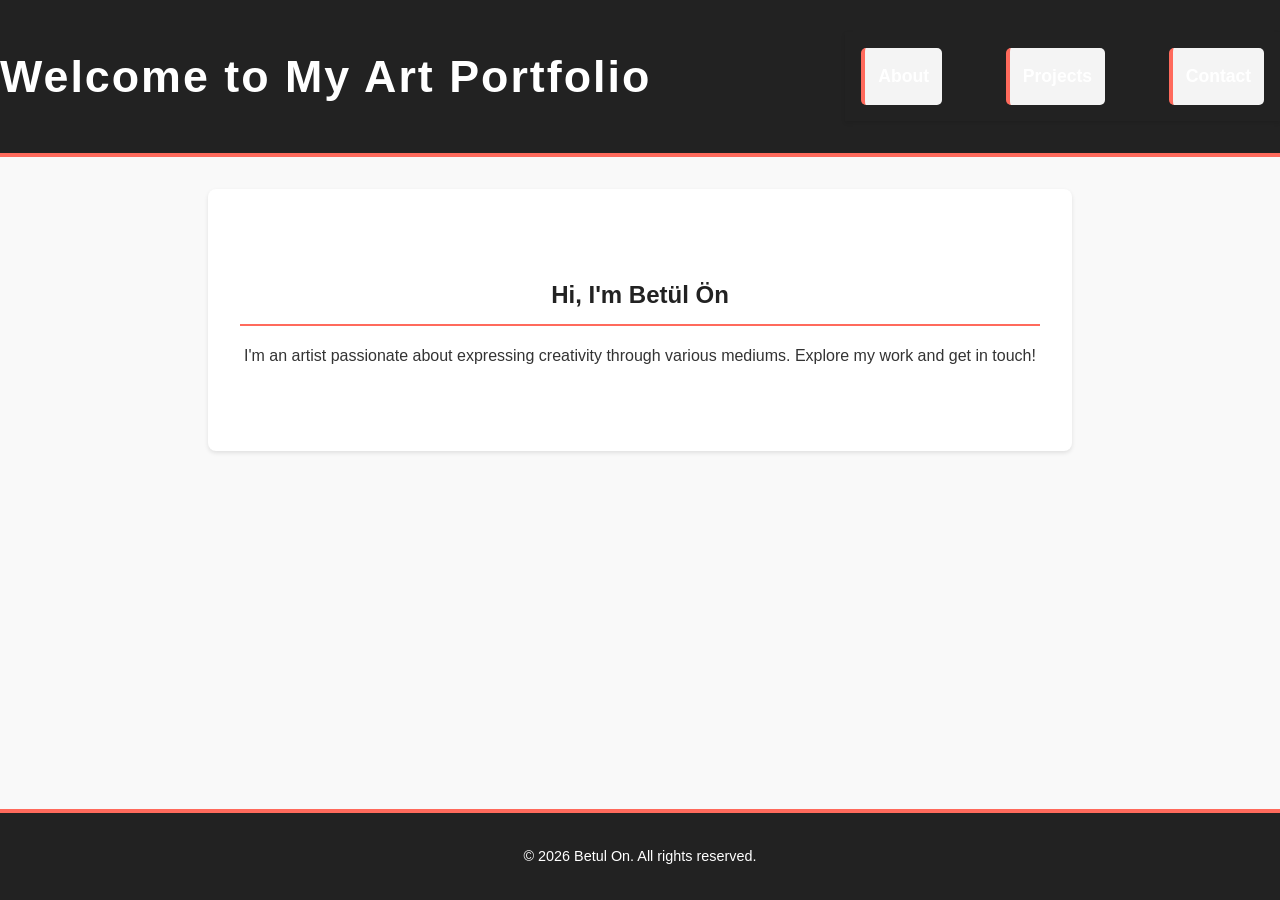
<file: index.html>
<!DOCTYPE html>
<html lang="en">
<head>
    <meta charset="UTF-8">
    <meta name="viewport" content="width=device-width, initial-scale=1.0">
    <title>Welcome</title>
    <link rel="stylesheet" href="style.css">
</head>
<body>
    <header>
        <h1>Welcome to My Art Portfolio</h1>
        <nav>
            <ul>
                <li><a href="about.html">About</a></li>
                <li><a href="projects.html">Projects</a></li>
                <li><a href="contact.html">Contact</a></li>
            </ul>
        </nav>
    </header>
    <main>
        <section class="intro">
            <h2>Hi, I'm Betül Ön</h2>
            <p>I'm an artist passionate about expressing creativity through various mediums. 
                Explore my work and get in touch!</p>
        </section>
    </main>
    <footer>
        <p>&copy; 2026 Betul On. All rights reserved.</p>
    </footer>
    <script>
        function toggleMenu() {
            const navMenu = document.getElementById('nav-menu');
            navMenu.classList.toggle('show-menu');
        }
    </script>
</body>
</html>
</file>
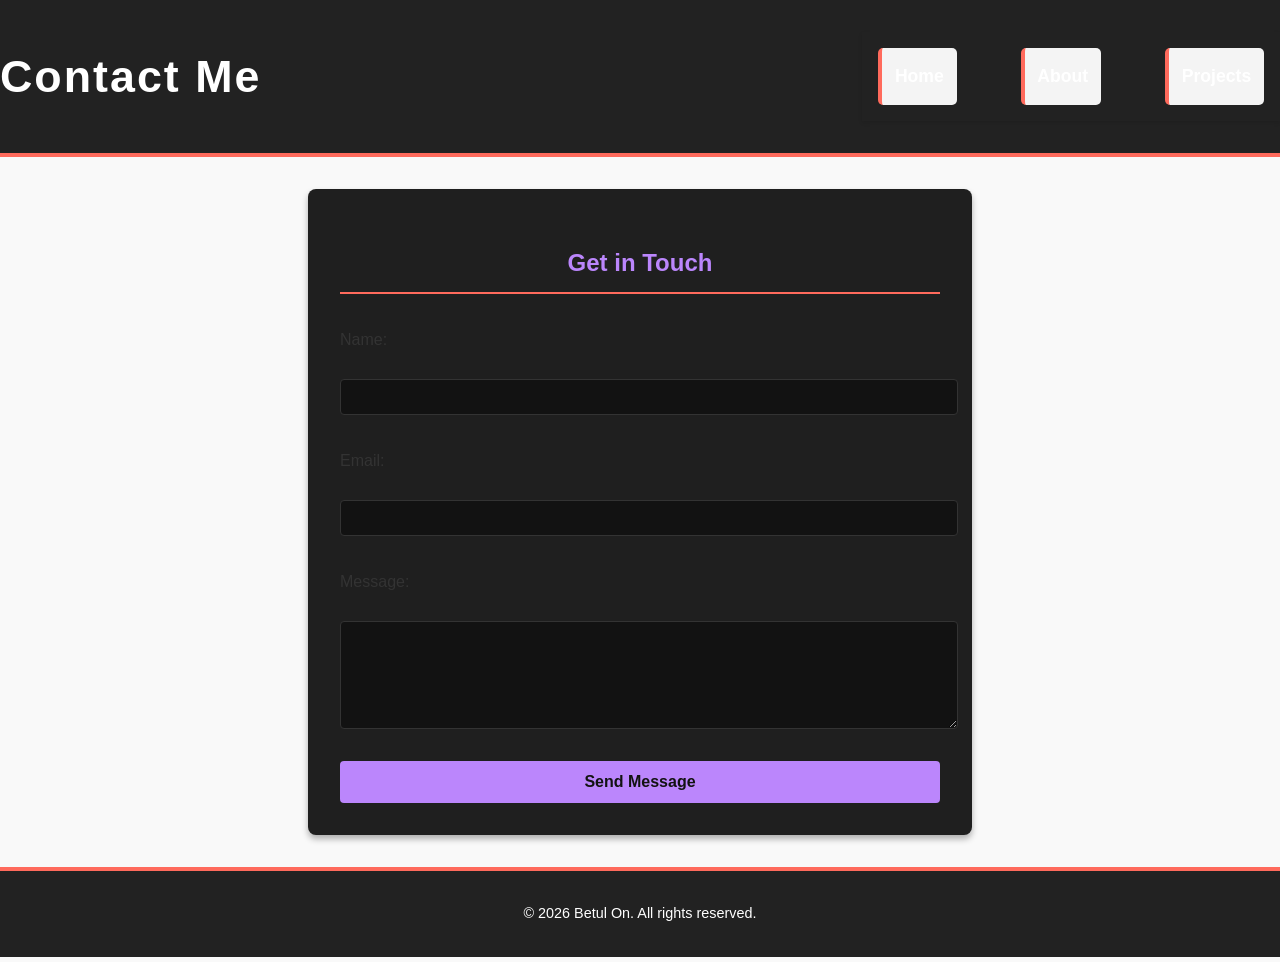
<file: contact.html>
<!DOCTYPE html>
<html lang="en">
<head>
    <meta charset="UTF-8">
    <meta name="viewport" content="width=device-width, initial-scale=1.0">
    <title>Contact</title>
    <link rel="stylesheet" href="style.css">
</head>
<body>
    <header>
        <h1>Contact Me</h1>
        <nav>
            <ul>
                <li><a href="index.html">Home</a></li>
                <li><a href="about.html">About</a></li>
                <li><a href="projects.html">Projects</a></li>
            </ul>
        </nav>
    </header>

    <main>
        <section class="contact-form">
            <h2>Get in Touch</h2>

            <form action="https://formspree.io/f/xredqzzo" method="POST">
                <label for="name">Name:</label>
                <input type="text" id="name" name="name" required>

                <label for="email">Email:</label>
                <input type="email" id="email" name="email" required>

                <label for="message">Message:</label>
                <textarea id="message" name="message" rows="5" required></textarea>

                <button type="submit">Send Message</button>
            </form>
        </section>
    </main>

    <footer>
        <p>&copy; 2026 Betul On. All rights reserved.</p>
    </footer>
</body>
</html>
</file>
<file: style.css>
/* --- Dark Minimalist Portfolio Styles --- */
body {
    background-color: #121212;
    color: #e0e0e0;
    font-family: 'Arial', sans-serif;
    margin: 0;
    padding: 0;
    display: flex;
    flex-direction: column;
    min-height: 100vh;
}
header {
    display: flex;
    justify-content: space-between;
    align-items: center;
    padding: 1rem 2rem;
    background-color: #1f1f1f;
}
nav ul {
    display: flex;
    justify-content: center;
    list-style: none;
    padding: 0;
    gap: 2rem;
}
nav a {
    text-decoration: none;
    color: #e0e0e0;
    font-weight: bold;
    transition: color 0.3s;
}
nav a:hover {
    color: #bb86fc;
}
.intro {
    text-align: center;
    padding: 4rem 2rem;
    flex: 1;
}
footer {
    text-align: center;
    padding: 1rem 0;
    background-color: #1f1f1f;
    color: #a0a0a0;
    margin-top: auto;
}
/* --- End Dark Minimalist Portfolio Styles --- */

/* General Body Styling: Sets the overall font, background, and text color for the page. */
body {
    font-family: 'Helvetica Neue', Arial, sans-serif;
    margin: 0;
    padding: 0;
    line-height: 1.8;
    background: #f9f9f9; /* Light neutral background */
    color: #333; /* Dark text for contrast */
}

/* Header Styling: Creates a professional and minimalist header with a dark background and accent color. */
header {
    background: #222; /* Dark background for contrast */
    color: #fff; /* White text for readability */
    padding: 2rem 0;
    text-align: center;
    border-bottom: 4px solid #ff6a5c; /* Accent color */
}
header h1 {
    margin: 0;
    font-size: 2.8rem;
    font-weight: bold;
    letter-spacing: 2px;
}
header p {
    margin: 0;
    font-size: 1.2rem;
    font-style: italic;
    color: #ff6a5c; /* Accent color */
}

/* Section Styling: Adds a clean and centered layout for each section with subtle shadows. */
section {
    margin: 2rem auto;
    padding: 2rem;
    max-width: 800px; /* Center content and limit width */
    background: #fff; /* Clean white background */
    border-radius: 8px;
    box-shadow: 0 2px 4px rgba(0, 0, 0, 0.1); /* Subtle shadow */
}
section h2, section h3 {
    color: #222; /* Dark headings */
    border-bottom: 2px solid #ff6a5c; /* Accent underline */
    padding-bottom: 0.5rem;
    margin-bottom: 1rem;
}

/* About Me Image Styling: Styles the profile picture with a circular shape and accent border. */
#about img {
    display: block;
    margin: 1rem auto;
    border-radius: 50%;
    width: 120px;
    height: 120px;
    object-fit: cover;
    border: 3px solid #ff6a5c; /* Accent border */
}

/* Skills Section Styling: Highlights each skill with a subtle background and accent border. */
ul li {
    background: #f4f4f4; /* Subtle background */
    color: #222; /* Dark text */
    margin: 0.5rem 0;
    padding: 0.8rem;
    border-radius: 5px;
    text-align: center;
    font-weight: bold;
    border-left: 4px solid #ff6a5c; /* Accent border */
}

/* Portfolio Links Styling: Styles the links to projects with an accent color and hover effect. */
#portfolio ul li a {
    color: #ff6a5c; /* Accent color */
    text-decoration: none;
    font-weight: bold;
}
#portfolio ul li a:hover {
    text-decoration: underline;
}

/* Contact Form Styling: Creates a clean and user-friendly form layout. */
form {
    display: flex;
    flex-direction: column;
    gap: 1rem;
}
form input, form textarea, form button {
    padding: 0.8rem;
    border: 1px solid #ddd;
    border-radius: 5px;
    font-size: 1rem;
    background: #f9f9f9;
}
form input:focus, form textarea:focus {
    outline: none;
    border-color: #ff6a5c; /* Accent color */
}
form button {
    background: #ff6a5c; /* Accent color */
    color: #fff;
    cursor: pointer;
    transition: background 0.3s;
    border: none;
}
form button:hover {
    background: #e55a4c; /* Darker accent on hover */
}

/* Footer Styling: Creates a minimalist footer with a dark background and accent border. */
footer {
    text-align: center;
    padding: 1rem;
    background: #222; /* Dark background */
    color: #fff; /* White text */
    font-size: 0.9rem;
    border-top: 4px solid #ff6a5c; /* Accent border */
}

/* Navigation Bar Styling: Adds a modern and visually appealing design to the navbar */
nav {
    background: #222; /* Dark background for contrast */
    padding: 1rem 0; /* Add spacing around the navbar */
    box-shadow: 0 2px 4px rgba(0, 0, 0, 0.1); /* Subtle shadow for depth */
}
nav ul {
    list-style: none; /* Remove default list styling */
    display: flex; /* Align items horizontally */
    justify-content: center; /* Center the menu items */
    margin: 0;
    padding: 0;
}
nav ul li {
    margin: 0 1rem; /* Add spacing between menu items */
}
nav ul li a {
    text-decoration: none; /* Remove underline from links */
    color: #fff; /* White text for contrast */
    font-size: 1.1rem; /* Slightly larger font size */
    font-weight: bold; /* Make the text bold */
    transition: color 0.3s; /* Smooth transition for hover effect */
}
nav ul li a:hover {
    color: #ff6a5c; /* Accent color on hover */
}

/* --- About Page Specific Styles --- */
.profile {
    text-align: center;
    padding: 2rem;
}
.profile img {
    border-radius: 50%;
    width: 150px;
    height: 150px;
    object-fit: cover;
    border: 2px solid #bb86fc;
}
.video {
    text-align: center;
    padding: 2rem;
}
video {
    max-width: 100%;
    border: 2px solid #bb86fc;
}

/* --- Projects Page Specific Styles --- */
.projects {
    display: grid;
    grid-template-columns: repeat(auto-fit, minmax(300px, 1fr));
    gap: 2rem;
    padding: 2rem;
}
.project-card {
    background-color: #1f1f1f;
    padding: 1.5rem;
    border-radius: 8px;
    box-shadow: 0 4px 6px rgba(0, 0, 0, 0.3);
}
.project-card h2 {
    color: #bb86fc;
}
.project-images img {
    width: 100%;
    border-radius: 4px;
    margin-bottom: 1rem;
}
.project-card a {
    text-decoration: none;
    color: #bb86fc;
    font-weight: bold;
    transition: color 0.3s;
}
.project-card a:hover {
    color: #e0e0e0;
}

/* --- Contact Page Specific Styles --- */
.contact-form {
    max-width: 600px;
    margin: 2rem auto;
    background-color: #1f1f1f;
    padding: 2rem;
    border-radius: 8px;
    box-shadow: 0 4px 6px rgba(0, 0, 0, 0.3);
}
.contact-form h2 {
    color: #bb86fc;
    text-align: center;
}
.contact-form label {
    display: block;
    margin: 1rem 0 0.5rem;
}
.contact-form input,
.contact-form textarea {
    width: 100%;
    padding: 0.5rem;
    border: 1px solid #333;
    border-radius: 4px;
    background-color: #121212;
    color: #e0e0e0;
}
.contact-form button {
    display: block;
    width: 100%;
    padding: 0.75rem;
    margin-top: 1rem;
    background-color: #bb86fc;
    color: #121212;
    border: none;
    border-radius: 4px;
    font-weight: bold;
    cursor: pointer;
    transition: background-color 0.3s;
}
.contact-form button:hover {
    background-color: #e0e0e0;
    color: #121212;
}
</file>
